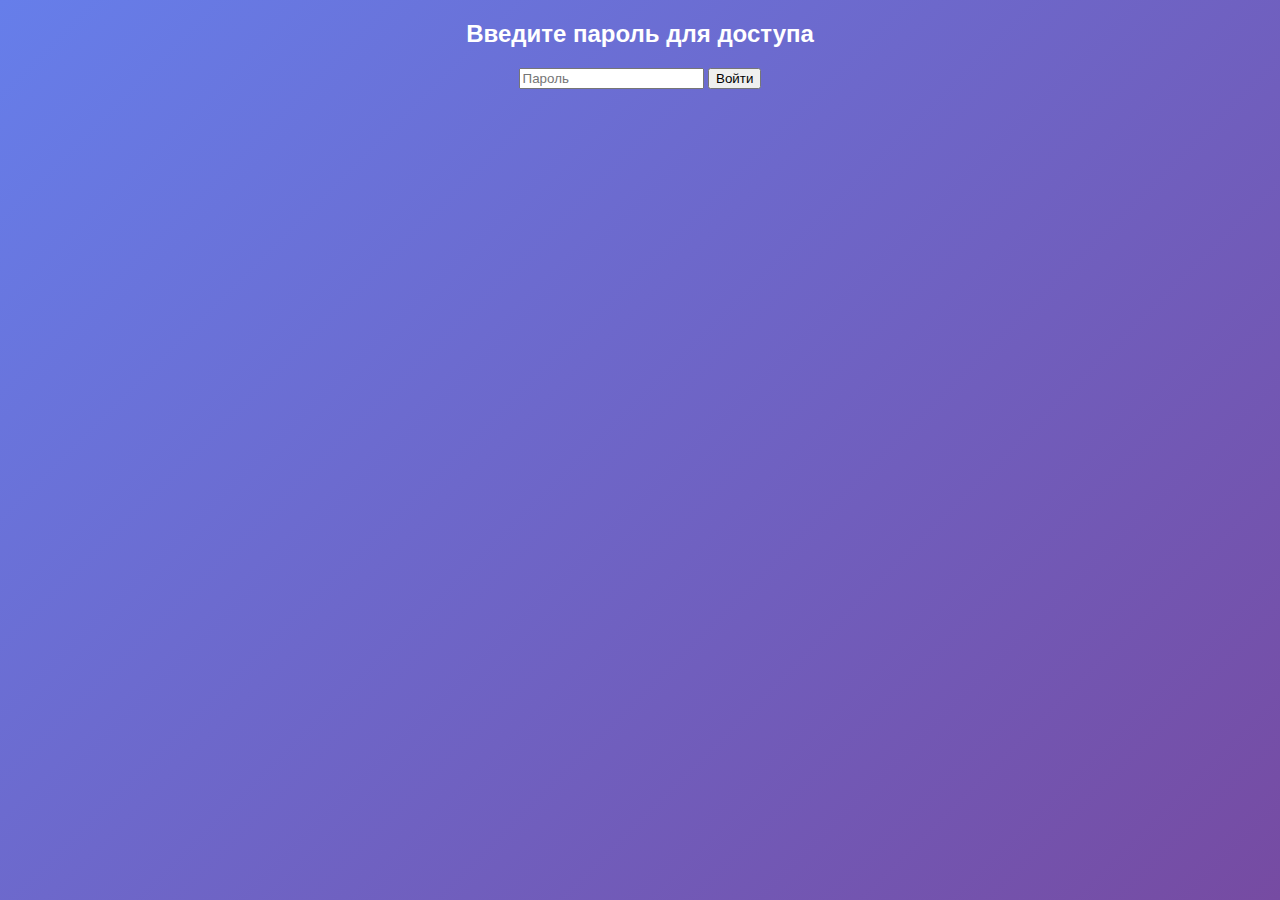
<file: index.html>
<!DOCTYPE html>
<html lang="ru">
<head>
    <meta charset="UTF-8">
    <meta name="viewport" content="width=device-width, initial-scale=1.0">
    <title>Авторизация</title>
    <link rel="stylesheet" href="style.css">
</head>
<body>
    <div class="login-container">
        <h2>Введите пароль для доступа</h2>
        <input type="password" id="password" placeholder="Пароль">
        <button onclick="checkPassword()">Войти</button>
        <p id="error-message" class="error"></p>
    </div>
    <script src="script.js"></script>
</body>
</html>
</file>
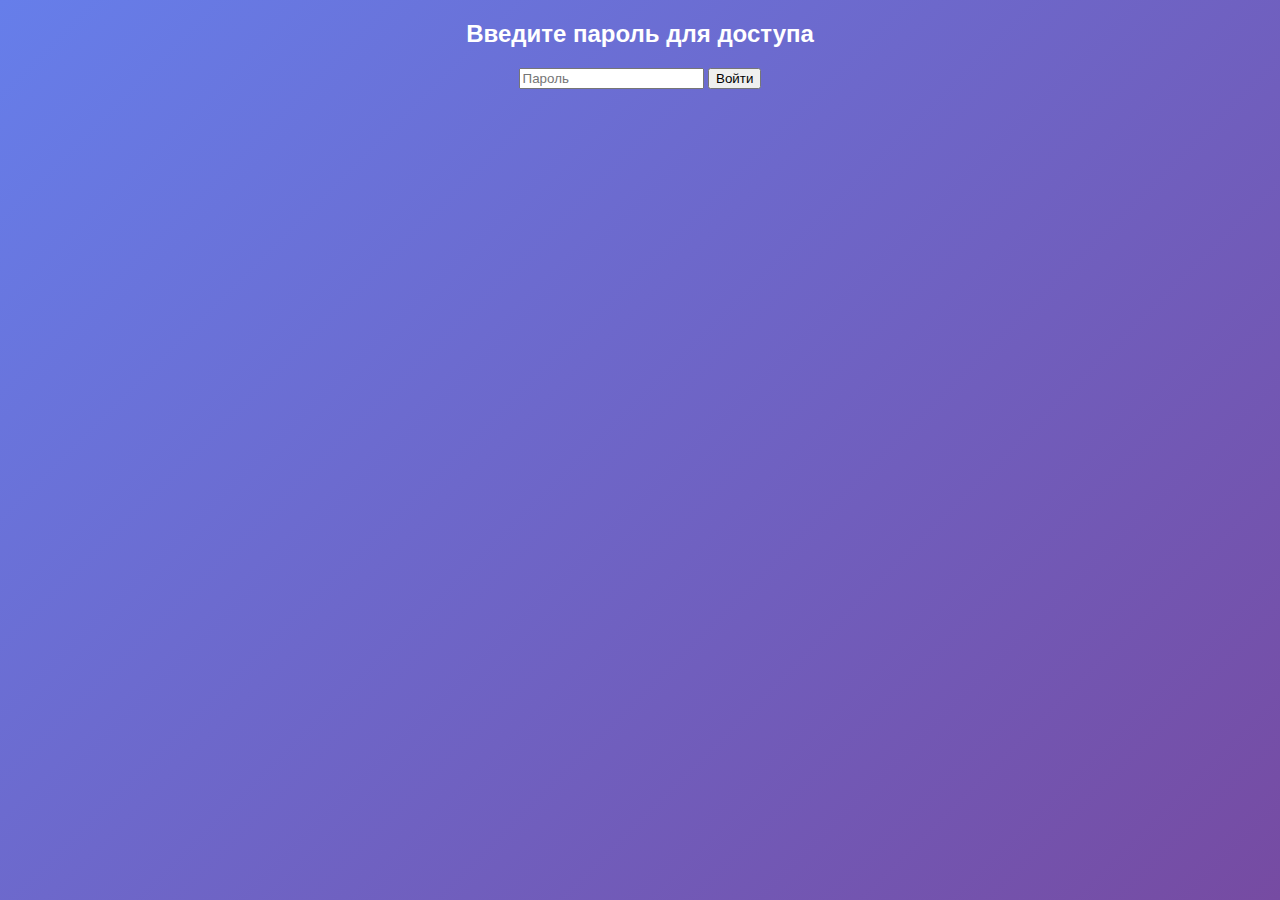
<file: gallery.html>
<!DOCTYPE html>
<html lang="ru">
<head>
    <meta charset="UTF-8">
    <meta name="viewport" content="width=device-width, initial-scale=1.0">
    <title>Галерея</title>
    <link rel="stylesheet" href="style.css">
</head>
<body onload="verifyAccess()">
    <div class="gallery-container">
        <h1 class="gallery-title">✨ Анюта, эта страница, полностью посвящена тебе ✨</h1>
        <div class="gallery">
            <div class="image-card"><img src="images/lv12.jpg" alt="Фото 1"><p></p></div>
            <div class="text-block">
                <h2>Маленькая Анечка:)</h2>
                <p>Это всего лишь начало, дальше будет интереснее</p>
            </div>
            <div class="image-card"><img src="images/lv9.jpg" alt="Фото 2"><p></p></div>
            <div class="text-block">
                <h2>"Ласточка" - картина маслом</h2>
                <p>Когда ты скинула кружок с этим элементом фигорного катания,<br>
                    я чуть со стула не свалился от смеха</p>
            </div>
            <div class="image-card"><img src="images/lv.jpg" alt="Фото 3"><p></p></div>
            <div class="image-card"><img src="images/lv8.jpg" alt="Фото 4"><p></p></div>
            <div class="text-block">
                <h2>Аня кривляется</h2>
                <p>Я почему-то умиляюсь, когда вижу эти фотографии</p>
            </div>
            <div class="text-block">
                <h2>Ну ладно...</h2>
                <p>Тут нет ничего удивительного <3</p>
            </div>
            <div class="image-card"><img src="images/IMG_8173.JPG" alt="Фото 5"><p></p></div>
            <div class="text-block">
                <h2>Интересный факт</h2>
                <p>Это моя самая любимая общая фотография с тобой.<br> Первое наше свидание в Москве как-никак</p>
            </div>
            <div class="image-card"><img src="images/IMG_8431.JPG" alt="Фото 6"><p></p></div>
            <div class="text-block">
                <h2>Помнишь такого меня?</h2>
                <p>С этой фотографией у меня ассоциируется один мой косяк)))</p>
            </div>
            <div class="image-card"><img src="images/IMG_8437.JPG" alt="Фото 7"><p></p></div>
            <div class="text-block">
                <h2>С этой тоже, но...</h2>
                <p>Вставил я её не поэтому.<br>Здесь я очень забавно выгляжу, а ты шикарно (как и всегда)</p>
            </div>
            <div class="image-card"><img src="images/IMG_8967.JPG" alt="Фото 8"><p></p></div>
            <div class="text-block">
                <h2>Dyson? Шарф? Лазанья?</h2>
                <p>НЕТ, этот день запомнился мне в первую очередь не этим ^_^</p>
            </div>
            <div class="image-card"><img src="images/IMG_9261.JPG" alt="Фото 9"><p></p></div>
            <div class="image-card"><img src="images/IMG_9262.JPG" alt="Фото 10"><p></p></div>
            <div class="image-card"><img src="images/IMG_9263.JPG" alt="Фото 11"><p></p></div>
            <div class="image-card"><img src="images/IMG_9264.JPG" alt="Фото 12"><p></p></div>
            <div class="text-block">
                <h2>Соревнование!!!</h2>
                <p>Кто больше любит Анюту? Я или Анна Сергеевна?</p>
            </div>
            <div class="text-block">
                <h2>Мне кажется, что...</h2>
                <p>Ну очевидно Я Я Я ;)</p>
            </div>
            <div class="image-card"><img src="images/lv4.jpg" alt="Фото 13"><p></p></div>
            <div class="text-block">
                <h2>Что я нашёл?!</h2>
                <p>Пока просматривал твой канал, наткнулся на этот бриллиант.<br> Жаль, что раньше не увидел</p>
            </div>
            <div class="image-card"><img src="images/lv5.jpg" alt="Фото 14"><p></p></div>
            <div class="text-block">
                <h2>О чём я ещё жалею?</h2>
                <p>Я не танцевал на выпускном, но очень бы хотел с ней</p>
            </div>
            <div class="image-card"><img src="images/lv6.jpg" alt="Фото 15"><p></p></div>
            <div class="text-block">
                <h2>Серёжки</h2>
                <p>Теперь новые, жду когда увижу их на тебе.<br>А пока любуюсь другими не менее красивыми :)</p>
            </div>
            <div class="image-card"><img src="images/lv7.jpg" alt="Фото 16"><p></p></div>
            <div class="image-card"><img src="images/lv10.jpg" alt="Фото 17"><p></p></div>
            <div class="image-card"><img src="images/lv11.jpg" alt="Фото 18"><p></p></div>
            <div class="text-block">
                <h2>Ну тут всё должно быть понятно без слов...</h2>
                <p>Nota Bene* Когда я говорил, что засматриваюсь на тебя (и твои фотографии),<br> имел ввиду в том числе эти :)</p>
            </div>
            <div class="text-block">
                <h2>Как зародилась идея такого презента?</h2>
                <p>О своих чувствах к тебе я поведал 14 февраля.<br>
                    Тогда же я задумался, как можно развлечь тебя при нашей встрече.<br>
                    Первое, что пришло мне в голову, это сходить в кино или музей (не живописи).<br>
                    Нооооо потом ко мне пришло осознание: а может лучше сделать, <br>
                    что-то своими руками (если можно так говорить про клавиатуру). <br>
                    Я намерено не рассказваю тебе о том, что умею. <br>
                    Мне кажется, что такое душное повествование неподготовленнный человек не вывезет :)<br>
                    Зато наглядно продемонстрировать то, чему можно научиться за часик - осилю.
                    Вот примерно так я пришёл к этому "оригинальному" сюрпризу.
                    Очень люблю тебя, ты мой светлый лучик, в ИТМОшной тьме!</p>
            </div>
            <div class="image-card"><img src="images/fi.JPG" alt="Фото 19"><p></p></div>
            <div class="image-card"><img src="images/se.JPG" alt="Фото 20"><p></p></div>
            <div class="image-card"><img src="images/thi.JPG" alt="Фото 21"><p></p></div>
            <div class="text-block">
                <h2>Наши прекрасные выходне</h2>
                <p>Изначально, мне показалось, что провести два выходных с тобой<br>
                    будет очень затратно по времени, что очевидно отразиться на учёбе.<br>
                    Но с первого же взгляда на тебя в субботу я отказался от этой мысли:)<br>
                    Суббота была очень насыщенной: приготовили шикарные котлеты с рисом,<br>
                    снова прогулялись по ВНДХ и впервые покатались на коньках. Вспомнил хоккейные годы.<br>
                    А в воскресенье ты поразила меня своим утончённым чувством прекрасного:<br>
                    как выбранной постановкой, так и своим нарядом. Такого классного детектива я ещё не видел.<br>
                    Жду с нетерпением нашей следующей личной встречи, надеюсь на такой же захватывающий досуг.<br>
                    P.S. На самом деле ему достаточно просто увидеть её - он будет на седьмом небе :)</p>
            </div>
            <div class="image-card"><img src="images/upd0.jpg" alt="Фото 22"><p></p></div>
            <div class="image-card"><img src="images/upd1.jpg" alt="Фото 23"><p></p></div>
            <div class="image-card"><img src="images/upd2.jpg" alt="Фото 24"><p></p></div>
            <div class="text-block">
                <h2>Искал медь, а нашёл золото!</h2>
                <p>Эти выходные были настолько же запоминающимися, как и первая наша встречав Москве.<br>
                    Началось всё ещё утром: я успел поспать, поработать и встретиться с другом.
                    Эти обстоятельства были только аперитивом перед встречей с тобой.<br>
                    Наконец-то увидел район и дом, где ты живёшь. Очень спокойное и ухоженное место.<br>
                    Но, видимо, не вечером, отныне постараюсь всегда провожать тебя.
                    Я чертовски обрадовался, когда увидел и обнял тебя.<br>
                    Настроение в тот момент было, как на первом свидании: такое же взволнованное и предвкушающее.<br>
                    Отдельное спасибо за шикарные Crocs :)
                    Успели обсудить хэдлайнер прошедшей недели. Уладили все недопонимания - это радует.<br>
                    Из-за чего мы несколько раз переносили бронь в рыбной мануфактуре,<br>
                    лучше я опущу этот момент. До ресторана нам явно не было дела ;)<br>
                    Покушали морепродуктов, всё в целом понравилось, но Atlantica Seafood пока фаворит.<br>
                    Успели прогуляться по парку, пошутить про Сеч и конечно же вспомнили детство, куда без этого)))<br>
                    Поехать смотреть фильм было крутой идеей, но за 15 минут сюжет не успел раскрыться ^_^<br>
                    Я лучше в личные сообщения напишу свои впечатления об этом кинематографе...
                    Выспавшись (ага), всё воскресенье мы провели, гуляя по очень красивой Москве.<br>
                    Поели холодного и дико-острого корейского супа. Мне понравилось, как быстро мы объелись.<br>
                    Обязательно когда-нибудь повторим, но мне нужно время хех ^_^<br>
                    Спасибо за такие чудесные выходные, за время, проведённое со мной.<br>
                    Без тебя я никогда бы не испытал таких ярких эмоций ♥ ♥ ♥ Ты моё золото!
                </p>
            </div>
            <div class="image-card"><img src="images/spb1.jpg" alt="Фото 25"><p></p></div>
            <div class="image-card"><img src="images/spb2.jpg" alt="Фото 26"><p></p></div>
            <div class="image-card"><img src="images/spb3.jpg" alt="Фото 27"><p></p></div>
            <div class="text-block">
                <h2>35 км за два дня или как провести сказочные выходные 🫦</h2>
                <p>Анюта, идеальная погода, выходные, Санкт-Петербург - это всё,<br>
                    что только можно мне пожелать для счастья❤️‍🔥<br>
                    Суббота для нас прошла просто шикарно! И даже поход в чуть-чуть пустую кунсткамеру,<br>
                    как мне кажется, не смог испортить наши выходные. Wahaha - удивился, что бывают<br>
                    настолько необычные напитки: пробовать латте, который<br>
                    одновременно и сладкий и горький - раз в жизни точно надо было.<br>
                    В пышечной конечно можно было не стоять 🤪 Севкабель-порт порадовал,<br>
                    людей было не так много, как я ожидал, спокойно прогулялись по небольшой набережной💙<br>
                    Дальше я проводил тебя к Марие, но почему-то 😇<br>
                    мне это понравилось не меньше, чем дневные приключения)))<br>
                    Я обязательно заставлю тебя чувствовать то, что испытал я🥰<br>
                    Воскресенье, как сон, прошло насыщено, незабываемо и очень быстро.<br>
                    Утренняя прогулка и трапеза были на высшем уровне, пироженки у Марии в квартире тоже пошли на ура.<br>
                    Джаз конечно смог порадовать, но больше я насладился твоей компанией и вкусной едой)<br>
                    Спасибо, за безумно классные выходные, очень сильно тебя люблю 💖💖💖
                </p>
            </div>
        </div>
        <button class="logout-button" onclick="logout()">🚪 Выйти</button>
    </div>
    <script src="script.js"></script>
</body>
</html>
</file>
<file: style.css>
body {
    font-family: "Arial", sans-serif;
    text-align: center;
    background: linear-gradient(135deg, #667eea, #764ba2);
    color: #FFF;
    margin: 0;
    padding: 0;
    display: flex;
    flex-direction: column;
    align-items: center;
    min-height: 100vh;
}

/* Контейнер галереи */
.gallery-container {
    display: flex;
    flex-direction: column;
    align-items: center;
    margin: 20px auto;
    width: 90%;
    max-width: 1200px; /* Чтобы галерея не растягивалась */
}

/* Галерея */
.gallery {
    display: flex;
    justify-content: center;
    align-items: center; /* Центрируем элементы */
    flex-wrap: wrap;
    gap: 15px;
    max-width: 1000px;
}

/* Карточка изображения */
.image-card {
    background: plum;
    width: 320px; /* Одинаковая ширина */
    padding: 15px;
    border-radius: 10px;
    box-shadow: 0px 4px 10px rgba(0, 0, 0, 0.3);
    transition: transform 0.3s ease, box-shadow 0.3s ease;
    text-align: center;
}

.image-card:hover {
    transform: scale(1.05);
    box-shadow: 0px 6px 15px rgba(0, 0, 0, 0.4);
}

.image-card img {
    width: 100%; /* Заполняем карточку */
    max-width: 300px;
    height: auto;
    border-radius: 10px;
}

/* Текстовые блоки */
.text-block {
    background: rgba(255, 255, 255, 0.2);
    padding: 20px;
    border-radius: 10px;
    max-width: 800px;
    text-align: center;
    box-shadow: 0px 4px 10px rgba(0, 0, 0, 0.3);
}

.text-block h2 {
    margin-bottom: 10px;
    color: white;
}

/* Кнопка выхода */
.logout-button {
    margin-top: 20px;
    padding: 12px 20px;
    font-size: 16px;
    border: none;
    border-radius: 5px;
    background: #4CAF50;
    color: white;
    cursor: pointer;
    transition: background 0.3s ease;
}

.logout-button:hover {
    background: #388E3C;
}
</file>
